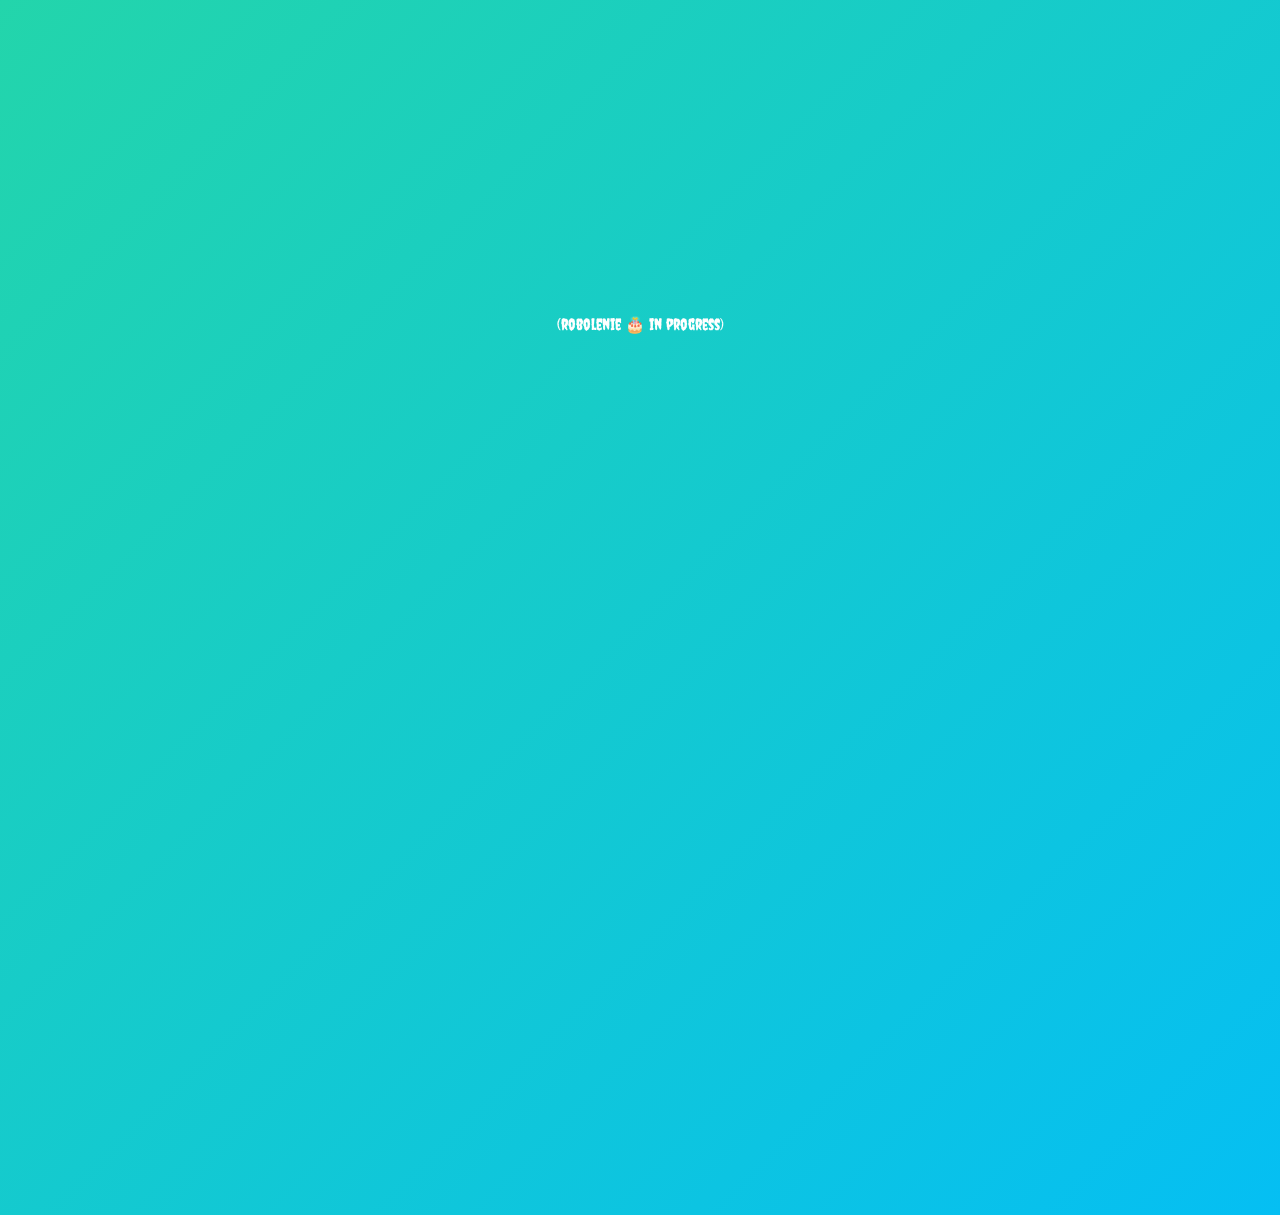
<file: index.html>
<html>
    <head>
        <script src="https://ajax.googleapis.com/ajax/libs/jquery/3.6.0/jquery.min.js"></script>
        <script src="./confetti.js"></script>
        <script src="./birthday_clock.js"></script>
        <link rel="preconnect" href="https://fonts.googleapis.com">
        <link rel="preconnect" href="https://fonts.gstatic.com" crossorigin>
        <link rel="stylesheet" href="robol_bday.css">
        <link rel="stylesheet" href="night_sky.css">
        <link href="https://fonts.googleapis.com/css2?family=Creepster&family=Inter:wght@300;400;500;600;700;800&display=swap" rel="stylesheet">

    </head>

    <body class="gradient">

        <div id="confetti">
        </div>
        <center>
            <p class="fnt" id="hepi-berzdej-timer"></p>
            <p class="fnt" id="robolenie">(robolenie 🎂 in progress)</p>
        </center>



    </body>
</html>

<script>

   let countDownDate = new Date("September 25, 2022 22:14:00").getTime();
   let now = new Date().getTime();
   
   //game letiables
   let PI = Math.PI
   let fps = 60
   let fpsCount = 60
   let eatenMaxikingCount = 0
   let isOnionKing = false
   let canKillU = false
   let collided = false
   let glud = 5
   let difficulty = 4
   let difficultyCounter = 0
   let gameStarted = false
   let robolHitboxSize = 93
    let starsIterator = 0;

    //Object positons
   let mouseX = 0
   let mouseY = 0
   let robolX = 0
   let robolY = 0
   let wormholeX = 0
   let wormholeY = 0
   let wormholeWidth = 380;
   let wormholeHeight = 260;
   let bobbing = 0
   let maxikingX = Math.floor(Math.random() * 800) + 100
   let maxikingY = Math.floor(Math.random() * 600)
   
   //ghost swarm letiables
   let waitForSwarm = true
   let swarmFpsCount = 0
   let inHole = false
   let swarmStarted = false
   let momentsBeforeSwarmCounter = 0
   let maxikingFloating  = false
   //let timeBeforeSwarm = Math.floor(Math.random()) * (7200 - 2700) + 2700
   let timeBeforeSwarm = 400
    birthday_clock()

    function generateStars(){
        let $galaxy = $(".galaxy");
        if (starsIterator <= 200){
            let xposition = Math.random();
            let yposition = Math.random();
            let star_type = Math.floor((Math.random() * 3) + 1);
            let position = {
                "x" : $galaxy.width() * xposition,
                "y" : $galaxy.height() * yposition,
            };
            
            $('<div class="star star-type' + star_type + '"></div>').appendTo($galaxy).css({
                "top" : position.y,
                "left" : position.x
            });
            
            starsIterator++;
        }
        
}

    function disableConfetti(){
        $("#confetti").remove()
    }

    function spawnGameElements(){
        $("hepi-berzdej-timer").remove()
        $("#lol").remove()
        $(".fnt").remove()
        $("#start-button").remove()
        $("button").remove()
        disableConfetti()
        dtval = 8.0
        $(".cizia").css("width", 0)
        $(".cizia").css("height", 0)
        $(".cizia").css("display", "none")
        $("body").prepend('<div class="galaxy"></div>')
        $('body').removeClass('gradient')
        $("body").prepend('<div class="backdrop"></div>')
        //<div id="foglayer_01" class="fog"><div class="image01"></div><div class="image02"></div></div><div id="foglayer_02" class="fog"><div class="image01"></div><div class="image02"></div></div><div id="foglayer_03" class="fog"><div class="image01"></div><div class="image02"></div></div>
        $(".backdrop").prepend('<meter id="robol-bar" low="2" high="5" optimum="3" value="5" max="5" min="-1"></meter><div id="robol"><img src="./assets/halloween-robol.png"/></div>')
        $('.backdrop').prepend("<audio loop id='wind-player' src='./audio_files/bg_wind.mp3'/>")
        $('.backdrop').prepend("<audio loop id='swarm-player1' src='./audio_files/swarm_phase1.mp3'/>")
        $('.backdrop').prepend("<audio loop id='swarm-player2' src='./audio_files/swarm_phase2.mp3'/>")
        $('.backdrop').prepend("<audio loop id='swarm-player3' src='./audio_files/swarm_phase3.mp3'/>")
        $('.backdrop').prepend("<audio id='death-player' src='./audio_files/death_sound.mp3'/>")

        $(".backdrop").prepend('<img class="maxiking" src=""/>')
        
        $(".backdrop").prepend('<h1 id="pipcia" style="color: #66ffff70; padding-top: 8px;">(nie jedz onion kinga bo cb zmiecie z planszy!!!)</h1>')
        $(".backdrop").prepend('<h1 id="pipi" class="fnt" style="padging-top: 10px;">Zjedzone maxi king: 0</h1>')
        $(".backdrop").prepend('<p class="fnt" id="glud"></p>')

        //instantiate game elemetns
        $(".maxiking").addClass("game-element")
        $("#robol-bar").addClass("game-element")
        $(".robol").addClass("game-element")
        $("#glud").addClass("game-element")
        $("#glud").text("pojedzon")
        $(".maxiking").css({
            left: maxikingX,
            top: maxikingY,
            width: 100,
            height: 100
        });
        $("body").css("cursor", "none")
    }

    function killGame(deathBy){
        gameStarted = false
        //setting css for death text
        $("#pipcia").css("margin-top", "18vh")
        $("#pipcia").css("color", "red")
        $("#pipcia").css("font-size", "5vw")
        $("body").css("cursor", "auto")
        $("#swarm-player1")[0].pause()
        $("#swarm-player2")[0].pause()
        $("#swarm-player3")[0].pause()
        $(".game-element").remove()
        $("#death-player")[0].play()
        if (deathBy == "HUNGER")
            $("#pipcia").text("O nie! Piziu, robol mega zgłodnial i go zmiotlo z planszy!");
        

        if(deathBy == "ONION_KING")
            $("#pipcia").text("O nie! Piziu, robol zjadl onion kinga i go zmiotło z planszy!");
            
        
        if (deathBy == "GHOST_SWARM"){
            $("#pipcia").text("O nie! Piziu, zabrali jego dusze.");
            $("#robol").css("filter", "grayscale(100%)")
            $("#robol").css("z-index", "4")
        }
        
    }

    function updateHungerBar() {

        if (glud > 5) {
            glud = 5
            $("#glud").text("pojedzon")
        }
        if (glud >= 5) {
            $("#glud").text("pojedzon")
        }
        if (glud <= 4) {
            $("#glud").text("pojedzon?")
        }
        if (glud <= 3) {
            $("#glud").text("karm")
        }
        if (glud <= 2) {
            $("#glud").text("pls")
        }
        if (glud <= 1) {
            $("#glud").text("KURWA KARM")
        }
        if (glud <= -1) {
            killGame(deathBy="HUNGER")
        }

        $("#robol-bar").attr("value", glud)
        
    }

    function updateRobolPos(mouseX, mouseY) {
        mouseX = mouseX - 50
        mouseY = (mouseY - 50)

        if  (robolX > mouseX) {
            if  (robolX - mouseX < 15)
             robolX = robolX - 0.5
            else if  (robolX - mouseX < 80)
             robolX = robolX - 10
            else
             robolX = robolX - 50

            $("#robol").removeClass('flipped');

        }

        if  (robolX < mouseX) {
            if (mouseX - robolX < 15)
             robolX = robolX + 0.5
            else if (mouseX - robolX < 80)
             robolX = robolX + 10
            else
             robolX = robolX + 50

            $("#robol").addClass('flipped');
        }

        //robolY
        if (robolY > mouseY) {
            if (robolY - mouseY < 15)
                robolY = robolY - 0.5
            else if (robolY - mouseY < 80)
                robolY = robolY - 10
            else
                robolY = robolY - 50
        }


        if (robolY < mouseY) {
            if (mouseY - robolY < 15)
                robolY = robolY + 0.5
            else if (mouseY - robolY < 80)
                robolY = robolY + 10
            else
                robolY = robolY + 50
        }


        $("#robol").css({
            left: robolX,
            top: robolY
        });

        $("#robol-bar").css({
            left: robolX-15,
            top: robolY-15
        });

        $("#glud").css({
            left: robolX,
            top: robolY-55,
        });


    }

    function updateBobbing(){
        bobbing += 0.02*PI
        if(bobbing > 4*PI) 
            bobbing = 0;
        return Math.sin(bobbing)*5
    }

    function checkRobolMaxikingCollision() {

        if  (robolX > maxikingX || robolX + robolHitboxSize > maxikingX) {
            if  (robolX < maxikingX + robolHitboxSize || robolX + robolHitboxSize < maxikingX + robolHitboxSize) {
                if (robolY > maxikingY || robolY + robolHitboxSize > maxikingY) {
                    if (robolY < maxikingY + robolHitboxSize || robolY + robolHitboxSize < maxikingY + robolHitboxSize)
                        collided = true
                }
            }
        }

        if (collided && gameStarted) {
            
            if (canKillU) 
                killGame(deathBy = "ONION_KING");
        
            respawnMaxiKing(mouseX, mouseY)

            eatenMaxikingCount += 1
            $("#pipi").text("Zjedzone maxi king: " + eatenMaxikingCount)

            if (Math.floor(Math.random() * 10) < 2) 
                glud += 2;
            else 
                glud += 1;

            }
            collided = false
        }

    function respawnMaxiKing(playerX, playerY){
        let maxikingTempX = Math.floor(Math.random() * 1200)
        let maxikingTempY = Math.floor(Math.random() * 600)

        if(Math.abs(playerX - maxikingTempX) < 200){
            if(playerX < 700)
                maxikingTempX+=300
            if(playerX > 700)
                maxikingTempX-=300
            if(maxikingTempX < 0)
                maxikingTempX = 1200
            if(maxikingTempX > 1200)
                maxikingTempX = 100
        }

        if(Math.abs(playerY - maxikingTempX) < 200){
            if(playerY < 300)
                maxikingTempX+=200
            if(playerY > 300)
                maxikingTempY-=200
            if(maxikingTempY < 0)
                maxikingTempY = 600
            if(maxikingTempY > 600)
                maxikingTempY = 20
        }
        
        maxikingX = maxikingTempX
        maxikingY = maxikingTempY

        if(maxikingY < 500)
            maxikingFloating = true
        else
            maxikingFloating = false

        let onionChance = Math.floor(Math.random() * 10)

        if (onionChance < difficulty) {
            isOnionKing = true
            canKillU = true
            $(".maxiking").attr("src", "./assets/onionking.png")
            if(maxikingFloating)
                $(".maxiking").attr("src", "./assets/onionking_floating.png")
                    
        } else {
            isOnionKing = false
            canKillU = false
            $(".maxiking").attr("src", "./assets/maxiking.png")
            if(maxikingFloating)
                $(".maxiking").attr("src", "./assets/maxiking_floating.png")
        }

        $(".maxiking").css({
            left: maxikingX,
            top: maxikingY
        });
    }
    
    function spawnWormhole(playerX, playerY){
            wormholeX = Math.floor(Math.random()* (1200 - 200 ) + 200)  
            wormholeY = Math.floor(Math.random()* (600 - 500) + 500) 
            
            $(".backdrop").prepend("<img class='wormhole' src='./assets/digging.gif'/>")
            $(".wormhole").css({
                top: wormholeY,
                left: wormholeX
            })
    }

    function checkWormholeCollision(){
        if  (Math.abs(mouseX-(wormholeX/2) - wormholeX) < 150 && Math.abs(mouseY-(wormholeY/2) - wormholeY) < 200)
            inHole = true
        else 
            inHole = false;

    }

    function beginSwarm(){
        swarmStarted = true
        
        if (momentsBeforeSwarmCounter == 0)
            spawnWormhole()
        momentsBeforeSwarmCounter+=1

        if(momentsBeforeSwarmCounter > 180){
            $(".wormhole").attr("src", "./assets/wormhole.gif")

            checkWormholeCollision()
        }

        if(momentsBeforeSwarmCounter > 360){
            $("#swarm-player2")[0].pause()
            $("#swarm-player3")[0].play()
            if (!inHole && swarmStarted)
                killGame(deathBy = "GHOST_SWARM")
            
        } 
        
        if (momentsBeforeSwarmCounter > 480){
            $(".wormhole").remove()
            inHole = false
            swarmStarted = false
            momentsBeforeSwarmCounter = 0
            swarmFpsCount = 0
            $("#swarm-player3")[0].pause()
            timeBeforeSwarm = Math.floor(Math.random()) * (7200 - 2700) + 2700
            $("#robol").css("display", "block")
        }
    }

    function gameInit() {
        
        //Happens once before game starts
        spawnGameElements()
        respawnMaxiKing(mouseX, mouseY)
        $("#wind-player")[0].play()
        gameStarted = true

        $(document).ready(function (e) {
            mouseX = e.pageX
            mouseY = e.pageY
        })

        robolX = mouseX
        robolY = mouseY

        //GAME LOOP
        setInterval(function () {
            generateStars();
            //Make something happen practically instantly
            if (gameStarted){
                
                if (swarmStarted){
                    if(!inHole){
                        glud -= 0.02
                        $("#robol").css("display", "block")
                    }
                    else
                        $("#robol").css("display", "none");

                    
                }
                if(swarmStarted == false)
                    glud -= 0.01

                fpsCount += 1
                swarmFpsCount +=1
                console.log(swarmFpsCount)
                
                updateRobolPos(mouseX, mouseY+updateBobbing());
                if(maxikingFloating){
                    $(".maxiking").css("top", maxikingY+updateBobbing())
                }

                checkRobolMaxikingCollision()
                updateHungerBar()

                if(swarmFpsCount == Math.abs(timeBeforeSwarm*0.75)){
                    $("#swarm-player1")[0].play()
                }
                    
                if (swarmFpsCount > timeBeforeSwarm){
                    $("#swarm-player1")[0].pause()
                    $("#swarm-player2")[0].play()
                    beginSwarm()
                }

                //Make something happen every second
                if (fpsCount > fps) {
                    //game, time-based logic
                    fpsCount = 0
                    difficultyCounter += 1

                    if (difficultyCounter >= 2000 && difficulty < 4) 
                        difficulty += 1
                    //what the fuck -> $("#pipcia").css("color", "#66ffff30")  
                }
            }
        }, 16.666666667);
    }

    //handle game mouse movement events
    $(document).on('mousemove', function (e) {
        mouseX = e.pageX
        mouseY = e.pageY
    })

    //handle game click events
    $(window).click(function () {
            if (isOnionKing) 
                respawnMaxiKing(mouseX, mouseY)
    })


</script>
</file>
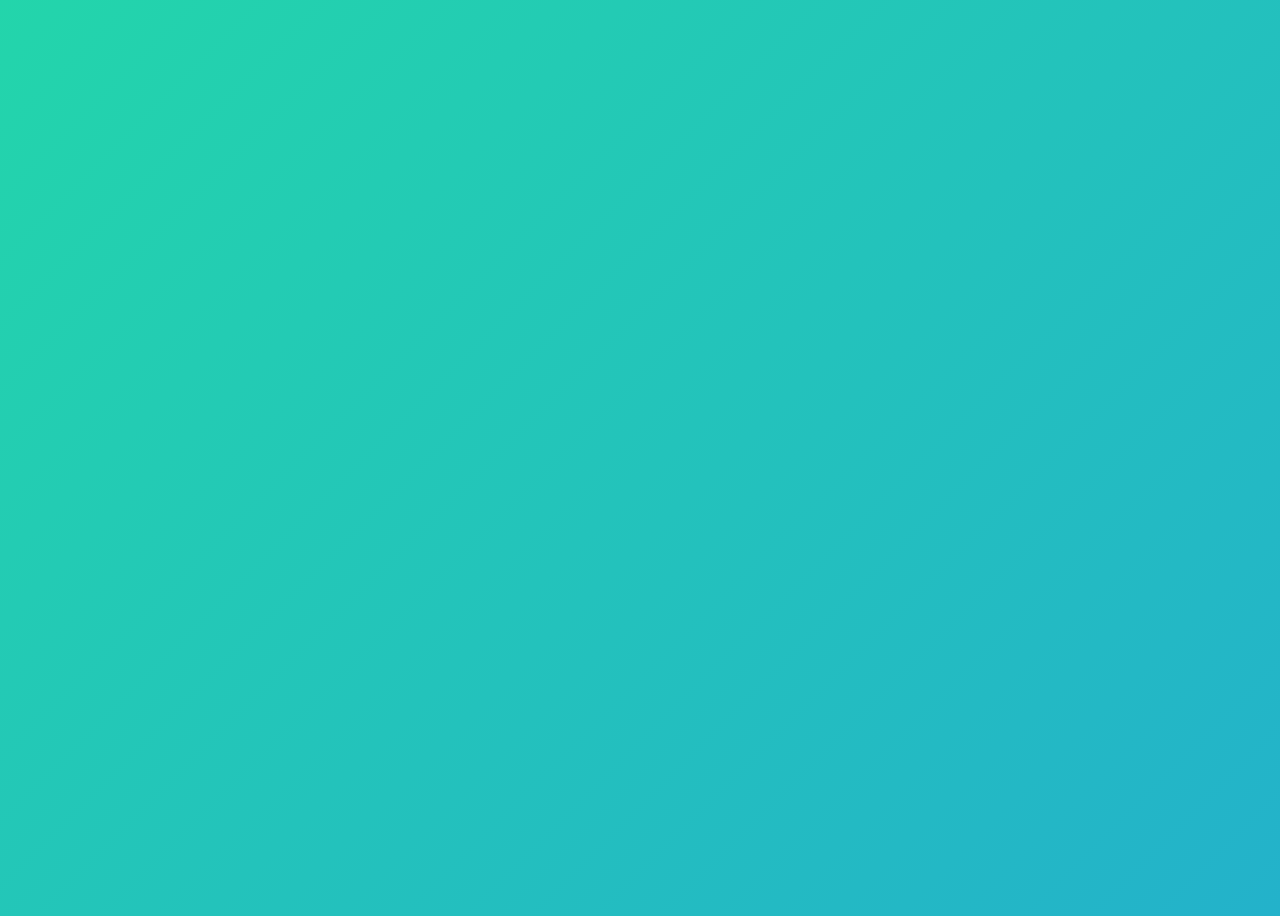
<file: PawelGame.html>
<body>
    <h1 id="demo"></h1>
</body>



<style>
    #demo {
        font-size: xx-large;   
    }

    body {
        background: linear-gradient(-45deg, #ee7752, #e73c7e, #23a6d5, #23d5ab);
        background-size: 400% 400%;
        animation: gradient 15s ease infinite;
        height: 100vh;
    }

    @keyframes gradient {
        0% {
            background-position: 0% 50%;
        }
        50% {
            background-position: 100% 50%;
        }
        100% {
            background-position: 0% 50%;
        }
    }

</style>



<script>

    var countDownDate = new Date("September 25, 2022 00:00:00").getTime();
    var now = new Date().getTime();

    var x = setInterval(function() {

// Get today's date and time
    var now = new Date().getTime();

    // Find the distance between now and the count down date
    var distance = countDownDate - now;

    // Time calculations for days, hours, minutes and seconds
    var days = Math.floor(distance / (1000 * 60 * 60 * 24));
    var hours = Math.floor((distance % (1000 * 60 * 60 * 24)) / (1000 * 60 * 60));
    var minutes = Math.floor((distance % (1000 * 60 * 60)) / (1000 * 60));
    var seconds = Math.floor((distance % (1000 * 60)) / 1000);

    // Display the result in the element with id="demo"
    document.getElementById("demo").innerHTML = days + "d " + hours + "h "
    + minutes + "m " + seconds + "s ";

    // If the count down is finished, write some text
    if (distance < 0) {
    clearInterval(x);
    document.getElementById("demo").innerHTML = "EXPIRED";
    }
    }, 1000);

</script>
</file>
<file: robol_bday.css>
.fnt {
    color: white;
    font-family: 'Creepster', sans-serif;
}

#pipcia{
    font-family: "Creepster", sans-serif;
}

.flipped {
    transform: scale(-1, 1);
    -moz-transform: scale(-1, 1);
    -webkit-transform: scale(-1, 1);
    -o-transform: scale(-1, 1);
    -khtml-transform: scale(-1, 1);
    -ms-transform: scale(-1, 1);
}

html{
    height: 100%
}

body {
    font-family: 'Monsterrat', sans-serif;
    height: 100vh;
    width: 100%;
    overflow: hidden;
    cursor: auto;
    margin: 0px;
    padding: 0px;
    
}

.gradient{
    background: linear-gradient(-45deg, #d768d2, #b43ce7, #00bbff, #23d5ab);
    background-size: 400% 400%;
    animation: gradient 15s ease infinite;
}

.backdrop{
    display:block;
    background-repeat: no-repeat;
    background: url("./assets/ground.png");
    background-size: cover;
    image-rendering: pixelated;
    background-position: 0px, 0px, 0px, 0px;
    margin: 0px;
    padding: 0px;
    position: absolute;
    top: 0px;
    left: 0px;
    right: 0px;
    bottom: 0px;
}

.wormhole{
    position: absolute;
    image-rendering: pixelated;
    top: 0px;
    bottom: 0px;
    width: 380px;
    height: 260px;
}

.cizia{
    padding: 0px;
    margin: 0px;
}

@keyframes gradient {
    0% {
        background-position: 0% 50%;
    }

    50% {
        background-position: 100% 50%;
    }

    100% {
        background-position: 0% 50%;
    }
}

#confetti {
    background: rgba(0, 0, 0, 0);
    height: 100%;
    left: 0px;
    position: fixed;
    top: 0px;
    width: 100%;
    z-index: -1;
}


/*game stuff*/

#glud {
    font-size: 16px;
    position: absolute;
    text-align:justify;
}

#hepi-berzdej-timer {
    margin: 0px;
    font-size: 11vw;
    margin-top: 35vh;
}

#game {
    width: 100%;
    height: 600px;
    background-color: black;
}

#robol {
    position: absolute;
    text-align: center;
    image-rendering: pixelated;
    width: 100px;
    height: 100px;
}

#robol-bar{
    position: absolute;
    width: 110px;
    height: 2px;
    
}

.maxiking {
    position: absolute;
    text-align: center;
    image-rendering: pixelated;
    background-size: cover;
    width: 140px;
    height: 140px;
}
</file>
<file: night_sky.css>
@-webkit-keyframes twinkle_one {
  0% {
    opacity: 1;
  }
  30% {
    opacity: 1;
  }
  70% {
    opacity: 0;
  }
  100% {
    opacity: 1;
  }
}
@-moz-keyframes twinkle_one {
  0% {
    opacity: 1;
  }
  30% {
    opacity: 1;
  }
  70% {
    opacity: 0;
  }
  100% {
    opacity: 1;
  }
}
@-o-keyframes twinkle_one {
  0% {
    opacity: 1;
  }
  30% {
    opacity: 1;
  }
  70% {
    opacity: 0;
  }
  100% {
    opacity: 1;
  }
}
@keyframes twinkle_one {
  0% {
    opacity: 1;
  }
  30% {
    opacity: 1;
  }
  70% {
    opacity: 0;
  }
  100% {
    opacity: 1;
  }
}
@-webkit-keyframes twinkle_two {
  0% {
    opacity: 1;
  }
  25% {
    opacity: 0;
  }
  80% {
    opacity: 0;
  }
  100% {
    opacity: 1;
  }
}
@-moz-keyframes twinkle_two {
  0% {
    opacity: 1;
  }
  25% {
    opacity: 0;
  }
  80% {
    opacity: 0;
  }
  100% {
    opacity: 1;
  }
}
@-o-keyframes twinkle_two {
  0% {
    opacity: 1;
  }
  25% {
    opacity: 0;
  }
  80% {
    opacity: 0;
  }
  100% {
    opacity: 1;
  }
}
@keyframes twinkle_two {
  0% {
    opacity: 1;
  }
  25% {
    opacity: 0;
  }
  80% {
    opacity: 0;
  }
  100% {
    opacity: 1;
  }
}
@-webkit-keyframes twinkle_three {
  0% {
    opacity: 1;
  }
  30% {
    opacity: 0;
  }
  40% {
    opacity: 0;
  }
  100% {
    opacity: 1;
  }
}
@-moz-keyframes twinkle_three {
  0% {
    opacity: 1;
  }
  30% {
    opacity: 0;
  }
  40% {
    opacity: 0;
  }
  100% {
    opacity: 1;
  }
}
@-o-keyframes twinkle_three {
  0% {
    opacity: 1;
  }
  30% {
    opacity: 0;
  }
  40% {
    opacity: 0;
  }
  100% {
    opacity: 1;
  }
}
@keyframes twinkle_three {
  0% {
    opacity: 1;
  }
  30% {
    opacity: 0;
  }
  40% {
    opacity: 0;
  }
  100% {
    opacity: 1;
  }
}
.galaxy {
  z-index: -1;
  position: absolute;
  left: 0;
  right: 0;
  width: 100%;
  height: 100%;
  margin: 0 auto;
  background: rgb(0,25,72);
  background: radial-gradient(200% 60% at center, rgb(0, 22, 62) 1%, rgb(3, 0, 54) 53%, rgb(2, 0, 37));
}
.galaxy .star {
  position: absolute;
  background-color: white;
}
.galaxy .star-type1 {
  width: 1px;
  height: 1px;
  border-radius: 2px;
  -webkit-box-shadow: 0 0 1px 1px white;
  box-shadow: 0 0 1px 1px white;
  -webkit-animation: twinkle_one 3s ease-in-out infinite;
  -moz-animation: twinkle_one 3s ease-in-out infinite;
  -o-animation: twinkle_one 3s ease-in-out infinite;
  animation: twinkle_one 3s ease-in-out infinite;
}
.galaxy .star-type2 {
  width: 2px;
  height: 2px;
  border-radius: 2px;
  -webkit-box-shadow: 0 0 2px 1px white;
  box-shadow: 0 0 2px 1px white;
  -webkit-animation: twinkle_two 12s ease-in-out infinite;
  -moz-animation: twinkle_two 12s ease-in-out infinite;
  -o-animation: twinkle_two 12s ease-in-out infinite;
  animation: twinkle_two 12s ease-in-out infinite;
}
.galaxy .star-type3 {
  width: 2px;
  height: 2px;
  border-radius: 2px;
  -webkit-box-shadow: 0 0 2px 0 white;
  box-shadow: 0 0 2px 0 white;
  -webkit-animation: twinkle_three 7s ease-in-out infinite;
  -moz-animation: twinkle_three 7s ease-in-out infinite;
  -o-animation: twinkle_three 7s ease-in-out infinite;
  animation: twinkle_three 7s ease-in-out infinite;
}
</file>
